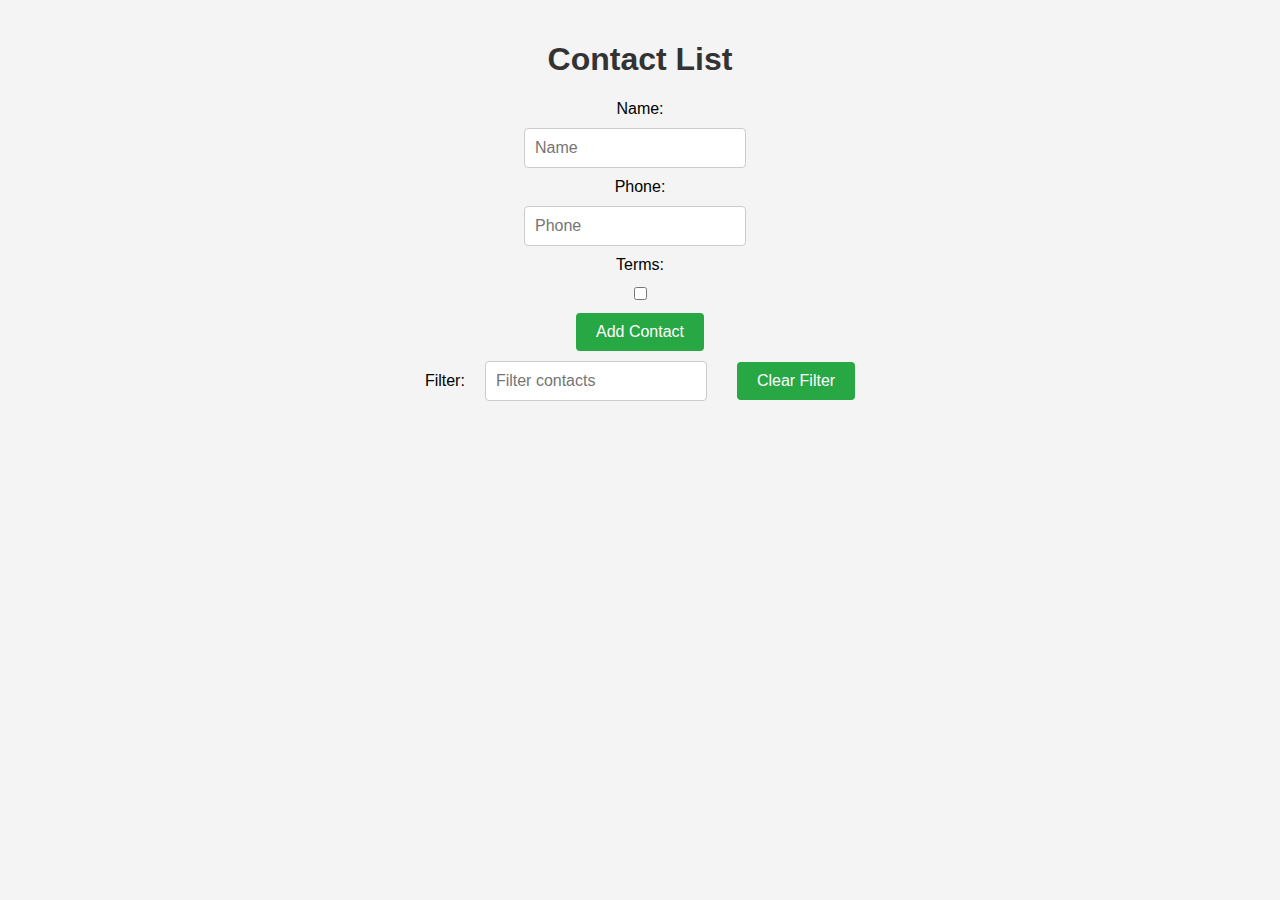
<file: Refactor/index.html>
<!DOCTYPE html>
<html lang="en">
  <head>
    <meta charset="UTF-8" />
    <meta name="viewport" content="width=device-width, initial-scale=1.0" />
    <title>Contact List</title>
    <link rel="stylesheet" href="style.css" />
  </head>

  <body>
    <h1>Contact List</h1>

    <form id="contacts" class="contact-form">
      <label for="name">Name:</label>
      <input
        type="text"
        id="name"
        placeholder="Name"
        class="input-field"
        aria-label="Name"
        required
      />
      <label for="phone">Phone:</label>
      <input
        type="text"
        id="phone"
        placeholder="Phone"
        class="input-field"
        aria-label="Phone"
      />
      <label for="terms">Terms:</label>
      <input type="checkbox" name="terms" id="terms" />
      <button type="submit" id="addContactBtn" class="btn add-btn">
        Add Contact
      </button>
    </form>
    <div class="filter">
      <label for="filter">Filter:</label>
      <input
        type="text"
        id="filter"
        placeholder="Filter contacts"
        class="input-field"
        aria-label="Filter contacts"
      />

      <button type="button" id="clearFilterBtn" class="btn clear-filter-btn">
        Clear Filter
      </button>
    </div>
    <ul id="contactList" class="contact-list"></ul>

    <script type="module" src="app.js"></script>
  </body>
</html>
</file>
<file: Refactor/style.css>
/* contacts.css */

/* Basic body styling */
body {
    font-family: Arial, sans-serif;
    background-color: #f4f4f4;
    margin: 0;
    padding: 20px;
}

h1 {
    text-align: center;
    color: #333;
}

.contact-form {
    display: flex;
    flex-direction: column;
    justify-content: center;
    align-items: center;
    gap: 10px;
    padding-bottom: 10px;
}

/* Contact form styling */
div {
    display: flex;
    justify-content: center;
    align-items: center;
    gap: 20px;
    margin-bottom: 20px;
}

input[type="text"] {
    padding: 10px;
    margin-right: 10px;
    border: 1px solid #ccc;
    border-radius: 4px;
    width: 200px;
    font-size: 16px;
}

button {
    padding: 10px 20px;
    background-color: #28a745;
    color: white;
    border: none;
    border-radius: 4px;
    cursor: pointer;
    font-size: 16px;
}

button:hover {
    background-color: #218838;
}

/* Contact list styling */
ul {
    list-style-type: none;
    padding: 0;
}

li {
    background-color: white;
    padding: 15px;
    margin-bottom: 10px;
    border-radius: 4px;
    box-shadow: 0 2px 5px rgba(0, 0, 0, 0.1);
    display: flex;
    justify-content: space-between;
    align-items: center;
}

li:nth-child(even) {
    background-color: #f9f9f9;
}

li button {
    background-color: #dc3545;
    margin-left: 10px;
}

li button:hover {
    background-color: #c82333;
}

li button.edit-btn {
    background-color: #ffc107;
}

li button.edit-btn:hover {
    background-color: #e0a800;
}

.error {
    color: red;
    font-size: 14px;
    margin-top: 5px;
}
</file>
